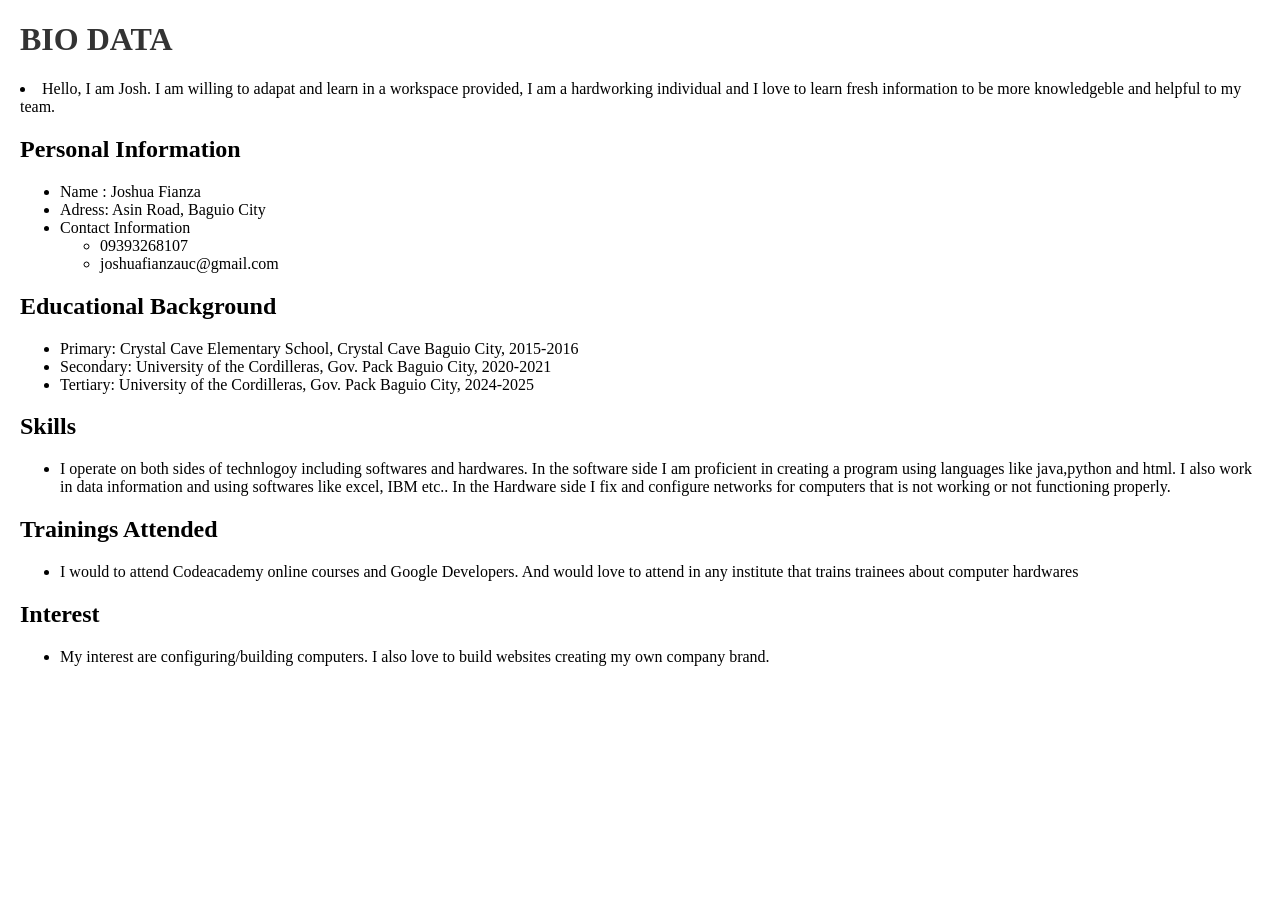
<file: biodata.html>
<!DOCTYPE html>
<html lang="en">
<head>
    <meta charset="UTF-8">
    <meta name="viewport" content="width=device-width, initial-scale=1.0">
    <title>Document</title>
</head>
    <meta charset="UTF-8">
    <meta name="viewport" content="width=device=width, initial-scale=1.0">
    <title>My Bio Data</title>
    <style>
        body {
            font-family: Century 'Franklin Gothic Medium', 'Arial Narrow', Arial, sans-serif, sans-serif;
            margin: 20px;
        }
        h1 {
            color: #333
        }
        p {
            margin: 10px 0;
        }
    </style>
<body>
    <h1>BIO DATA</h1>

    <li>Hello, I am Josh. I am willing to adapat and learn in a workspace provided, I am a hardworking
        individual and I love to learn fresh information to be more knowledgeble and helpful to my team.
    </li>  
    
    <h2>Personal Information</h2>

    <ul>
        <li>Name : Joshua Fianza</li>
        <li>Adress: Asin Road, Baguio City </li>
        <li>Contact Information</li>
            <ul>
                <li>09393268107</li>
                <li>joshuafianzauc@gmail.com</li>
            </ul>
    </ul>
    
    <h2>Educational Background</h2>
    <ul>
        <li>Primary: Crystal Cave Elementary School, Crystal Cave Baguio City, 2015-2016</li>
        <li>Secondary: University of the Cordilleras, Gov. Pack Baguio City, 2020-2021</li>
        <li>Tertiary: University of the Cordilleras, Gov. Pack Baguio City, 2024-2025</li>
    </ul>

    <h2>Skills</h2>
    <ul>
        <li>I operate on both sides of technlogoy including softwares and hardwares. In the software side
            I am proficient in creating a program using languages like java,python and html. I also work in
            data information and using softwares like excel, IBM etc.. In the Hardware side I fix and configure
            networks for computers that is not working or not functioning properly.
        </li>
    </ul>

    <h2>Trainings Attended</h2>
    <ul>
        <li>I would to attend Codeacademy online courses and Google Developers. And would love to attend
            in any institute that trains trainees about computer hardwares
        </li>
    </ul>

    <h2>Interest</h2>
    <ul>
        <li>My interest are configuring/building computers. I also love to build websites creating my
            own company brand.
        </li>
    </ul>



</body>
</html>
</file>
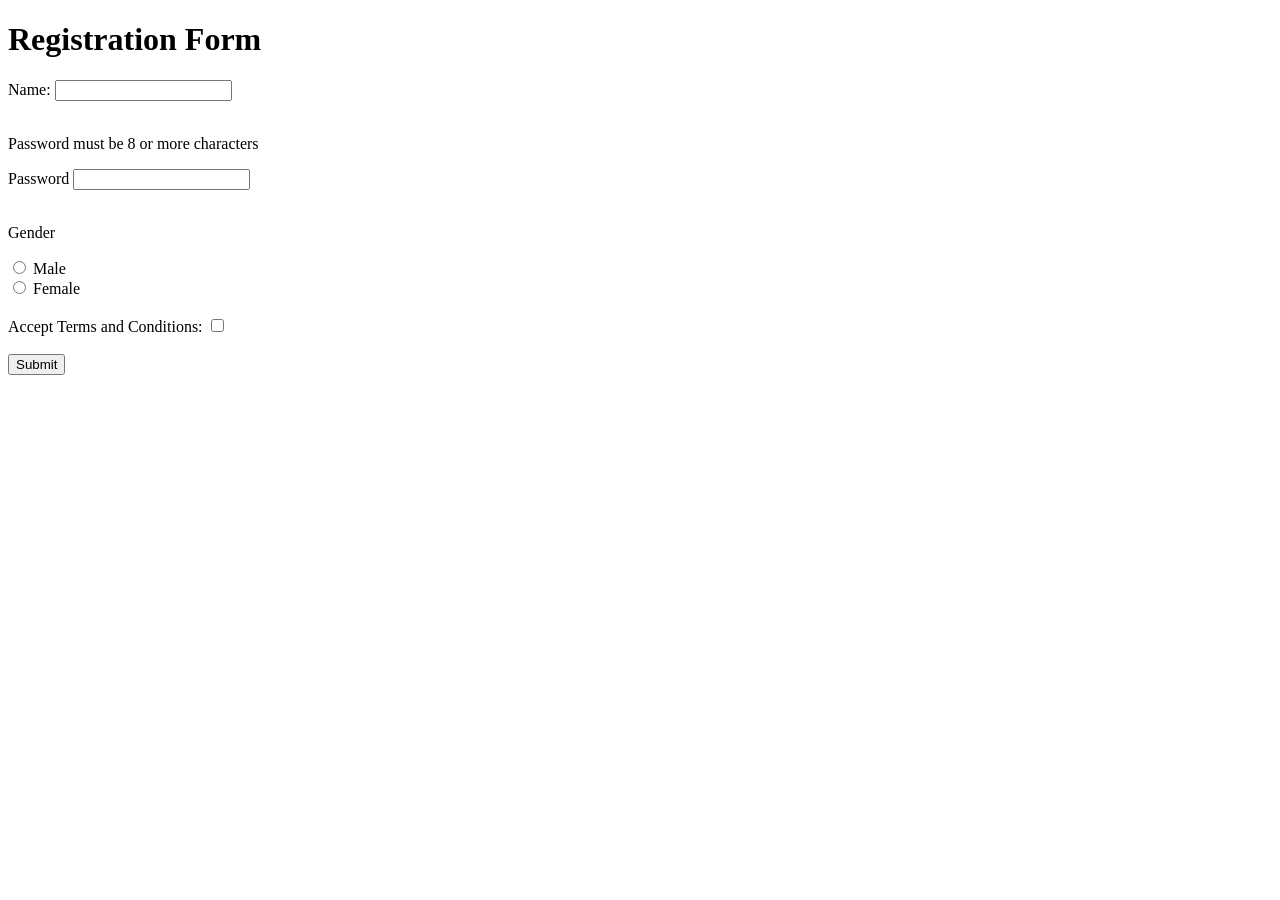
<file: Forms.html>
<!DOCTYPE html>
<html lang="en">
<head>
    <meta charset="UTF-8">
    <meta name="viewport" content="width=device-width, initial-scale=1.0">
    <title>Document</title>
</head>
<body>
    <h1>Registration Form</h1>
    <form>
        <label for="name">Name:</label>
            <input type="text" id="name" pattern="name" required><br><br>

            <p>Password must be 8 or more characters</p>
            <label for="password">Password</label>
            <input type="password" id="password" name="password" pattern=".{8,}"  title="Eight or more characters"><br><br>
        
            <p>Gender</p>
            <input type="radio" id="male" name="gender" value="male">
            <label for="male">Male</label><br>
            <input type="radio" id="female" name="gender" value="female">
            <label for="female">Female</label><br><br>
        
            <label for="terms">Accept Terms and Conditions:</label>
            <input type="checkbox" id="terms" name="terms"><br><br>
            <input type="submit" value="Submit">
        
    </form> 

</body>
</html>
</file>
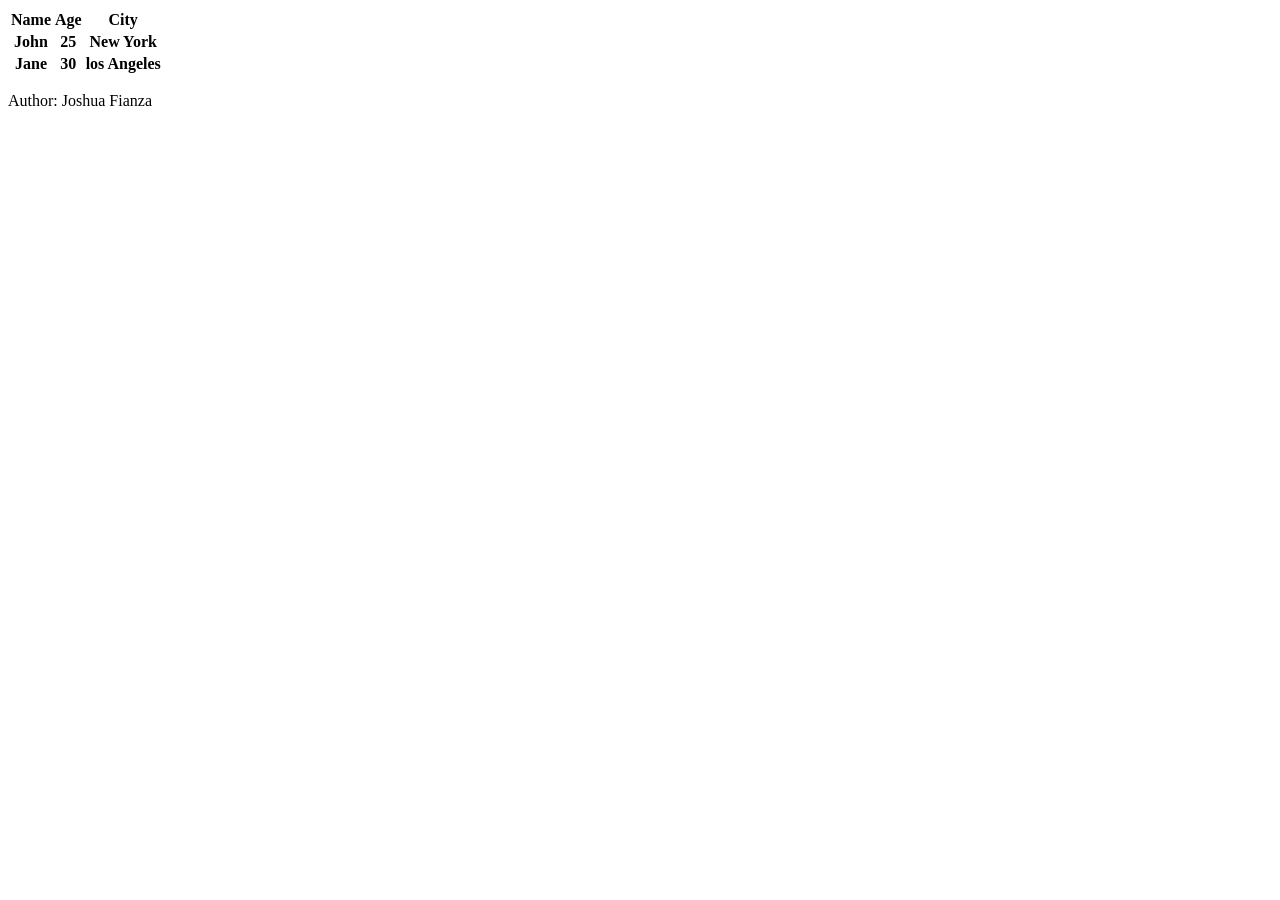
<file: Tables.html>
<!DOCTYPE html>
<html lang="en">
<head>
    <meta charset="UTF-8">
    <meta name="viewport" content="width=device-width, initial-scale=1.0">
    <title>Document</title>
<table class="tables">
    <thead>
        <tr>
            <th scope="col">Name</th>
            <th scope="col">Age</th>
            <th scope="col">City</th>
        </tr>
    </thead>
    <tbody>
        <tr>
            <th>John</th>
            <th>25</th>
            <th>New York</th>
        </tr>    
            
        <tr>
            <th>Jane</th>
            <th>30</th>
            <th>los Angeles</th>
        </tr>
    </tbody>
    
</table>    
    
<footer>
    <P>Author: Joshua Fianza</P>
</footer>  

    
</body>
</html>
</file>
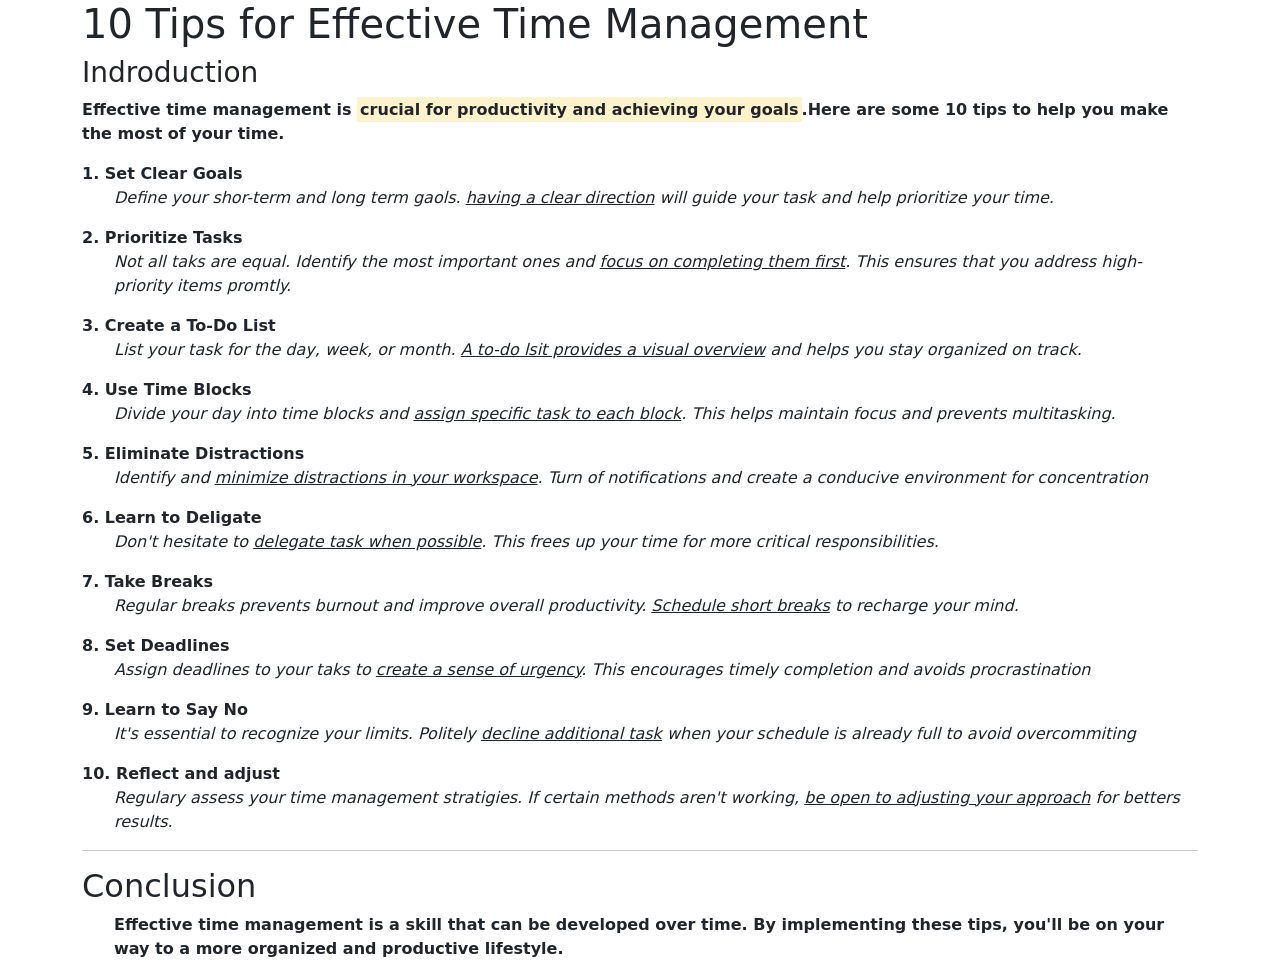
<file: timemgmt.html>
<!DOCTYPE html>
<html lang="en">

<head>
    <meta charset="UTF-8">
    <meta name="viewport" content="width=device-width, initial-scale=1.0">
    <title>Document</title>
    <link href="https://cdn.jsdelivr.net/npm/bootstrap@5.3.2/dist/css/bootstrap.min.css" rel="stylesheet"
        integrity="sha384-T3c6CoIi6uLrA9TneNEoa7RxnatzjcDSCmG1MXxSR1GAsXEV/Dwwykc2MPK8M2HN" crossorigin="anonymous">
</head>

<body>
    <div class="container">

        <header>
            <h1>10 Tips for Effective Time Management</h1>

            <h3>Indroduction</h3>
        </header>
        <p>
            <strong>Effective time management is <mark>crucial for productivity and achieving your goals</mark>.Here are
                some 10 tips to help you make the most of your time.</strong>
        </p>
        <strong>1. Set Clear Goals</strong>
        <ul>
            <i>Define your shor-term and long term gaols. <u>having a clear direction</u> will guide your task
                and help prioritize your time.
            </i>
        </ul>

        <strong>2. Prioritize Tasks</strong>
        <ul>
            <i>Not all taks are equal. Identify the most important ones and <u>focus on completing them first</u>. This
                ensures that you address high-priority items promtly.
            </i>
        </ul>

        <strong>3. Create a To-Do List</strong>
        <ul>
            <i>List your task for the day, week, or month. <u>A to-do lsit provides a visual overview</u> and helps you
                stay organized on track.</i>
        </ul>

        <strong>4. Use Time Blocks</strong>
        <ul>
            <i>Divide your day into time blocks and <u>assign specific task to each block</u>. This helps maintain focus
                and prevents multitasking.</i>
        </ul>

        <strong>5. Eliminate Distractions</strong>
        <ul>
            <i>Identify and <u>minimize distractions in your workspace</u>. Turn of notifications and create a conducive
                environment for concentration</i>
        </ul>

        <strong>6. Learn to Deligate</strong>
        <ul>
            <i>Don't hesitate to <u>delegate task when possible</u>. This frees up your time for more critical
                responsibilities.</i>
        </ul>

        <strong>7. Take Breaks</strong>
        <ul>
            <i>Regular breaks prevents burnout and improve overall productivity. <u>Schedule short breaks</u> to
                recharge your mind.</i>
        </ul>

        <strong>8. Set Deadlines</strong>
        <ul>
            <i>Assign deadlines to your taks to <u>create a sense of urgency</u>. This encourages timely completion and
                avoids procrastination</i>
        </ul>

        <strong>9. Learn to Say No</strong>
        <ul>
            <i>It's essential to recognize your limits. Politely <u>decline additional task</u> when your schedule is
                already full to avoid overcommiting</i>
        </ul>

        <strong>10. Reflect and adjust</strong>
        <ul>
            <i>Regulary assess your time management stratigies. If certain methods aren't working, <u>be open to
                    adjusting your approach</u> for betters results.</i>
        </ul>
        <hr>
        <footer>
            <h2>Conclusion</h2>
            <ul>
                <strong>Effective time management is a skill that can be developed over time. By implementing these
                    tips, you'll be on your way to a more organized and productive lifestyle.</strong>
            </ul>
        </footer>

    </div>
</body>

</html>
</file>
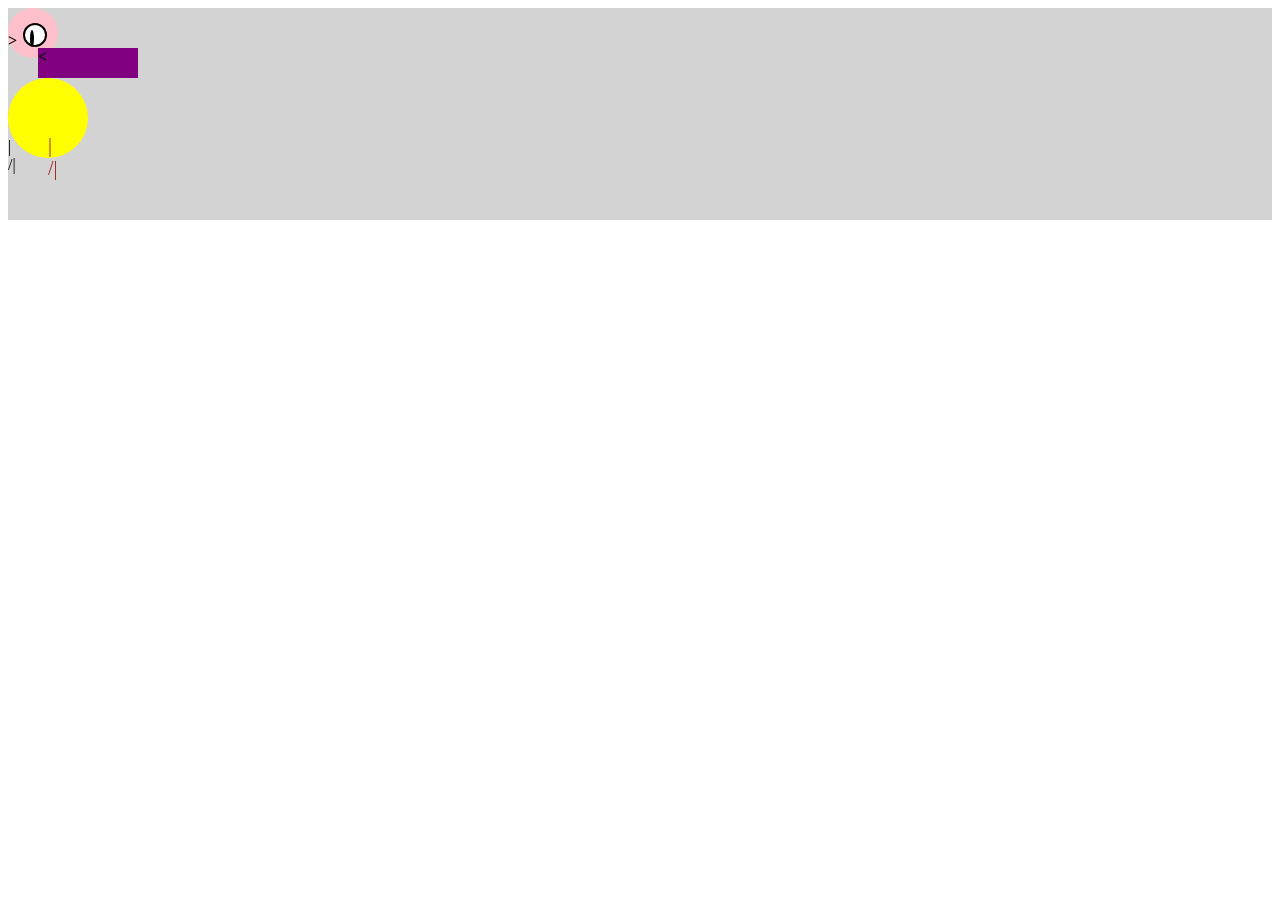
<file: HTML Finals/Exercise 2.html>
<!DOCTYPE html>
<html lang="en">
<head>
    <meta charset="UTF-8">
    <meta name="viewport" content="width=device-width, initial-scale=1.0">
    <title>Classes</title>
</head>

<body>
    <style type="text/css">
        .background {
            background: lightgrey;
        }

        .head {
            background: pink;
            width: 50px;
            height: 50px;
            border-radius: 50%;
        }

        .eyeball {
            background: white;
            border: 2px solid black;
            border-radius: 50%;
            width: 20px;
            height: 20px;
            position: relative;
            top: 15px;
            left: 15px;
        }

        .pupil {
            background: black;
            border-radius: 50%;
            width: 8px;
            height: 8px;
            position: relative;
            top: 5px;
            left: 5px;
        }

        .beak {
            color: orange;
            font-size: 20px;
            position: relative;
            left: 25px;
            top: 15px;
        }

        .body {
            background: yellow;
            width: 80px;
            height: 80px;
            border-radius: 50%;
            position: relative;
            top: 20px;
        }

        .wing {
            background: purple;
            width: 100px;
            height: 30px;
            position: relative;
            top: -30px;
            left: 30px;
        }

        .drumstick, .drumstick-right {
            color: brown;
            font-size: 20px;
            position: relative;
            top: -40px;
            left: 40px;
        }

        
    </style>
    <div class="canvas background">
        <div class="air background"></div>
        <div class="head">
            <div class="eyeball">
                <span class="pupil">&middot;</span>
            </div>
            <div class="break">
                <strong>&gt;</strong>
            </div>
        </div>
        <div class="body">
            <div class="wing">
                <strong>&lt;
                </strong>
            </div>
        </div>
        <div class="drumkstick">
            <div class="drumkstick">|
                <br />/|
            </div>
            <div class="drumstick drumstick-right">|
                <br />/|
            </div>
        </div>
    </div>

</body>

</html>
</file>
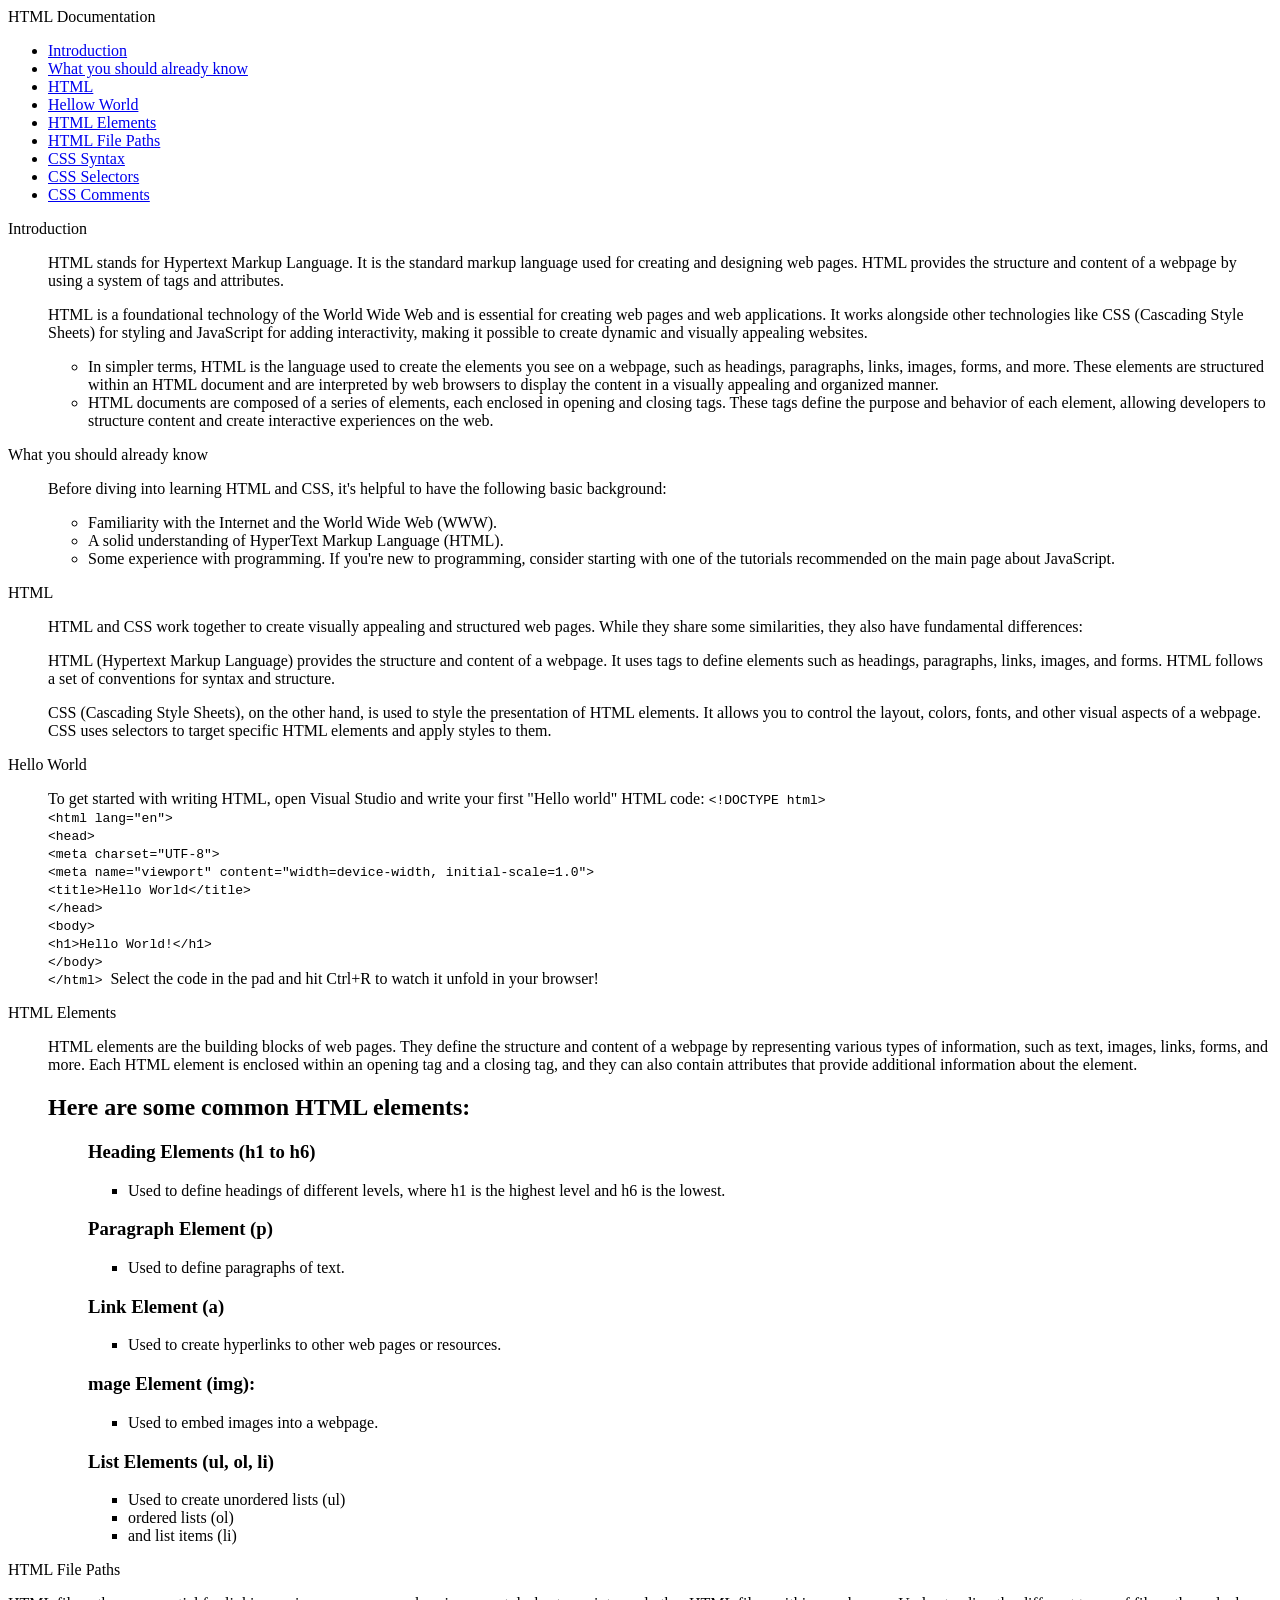
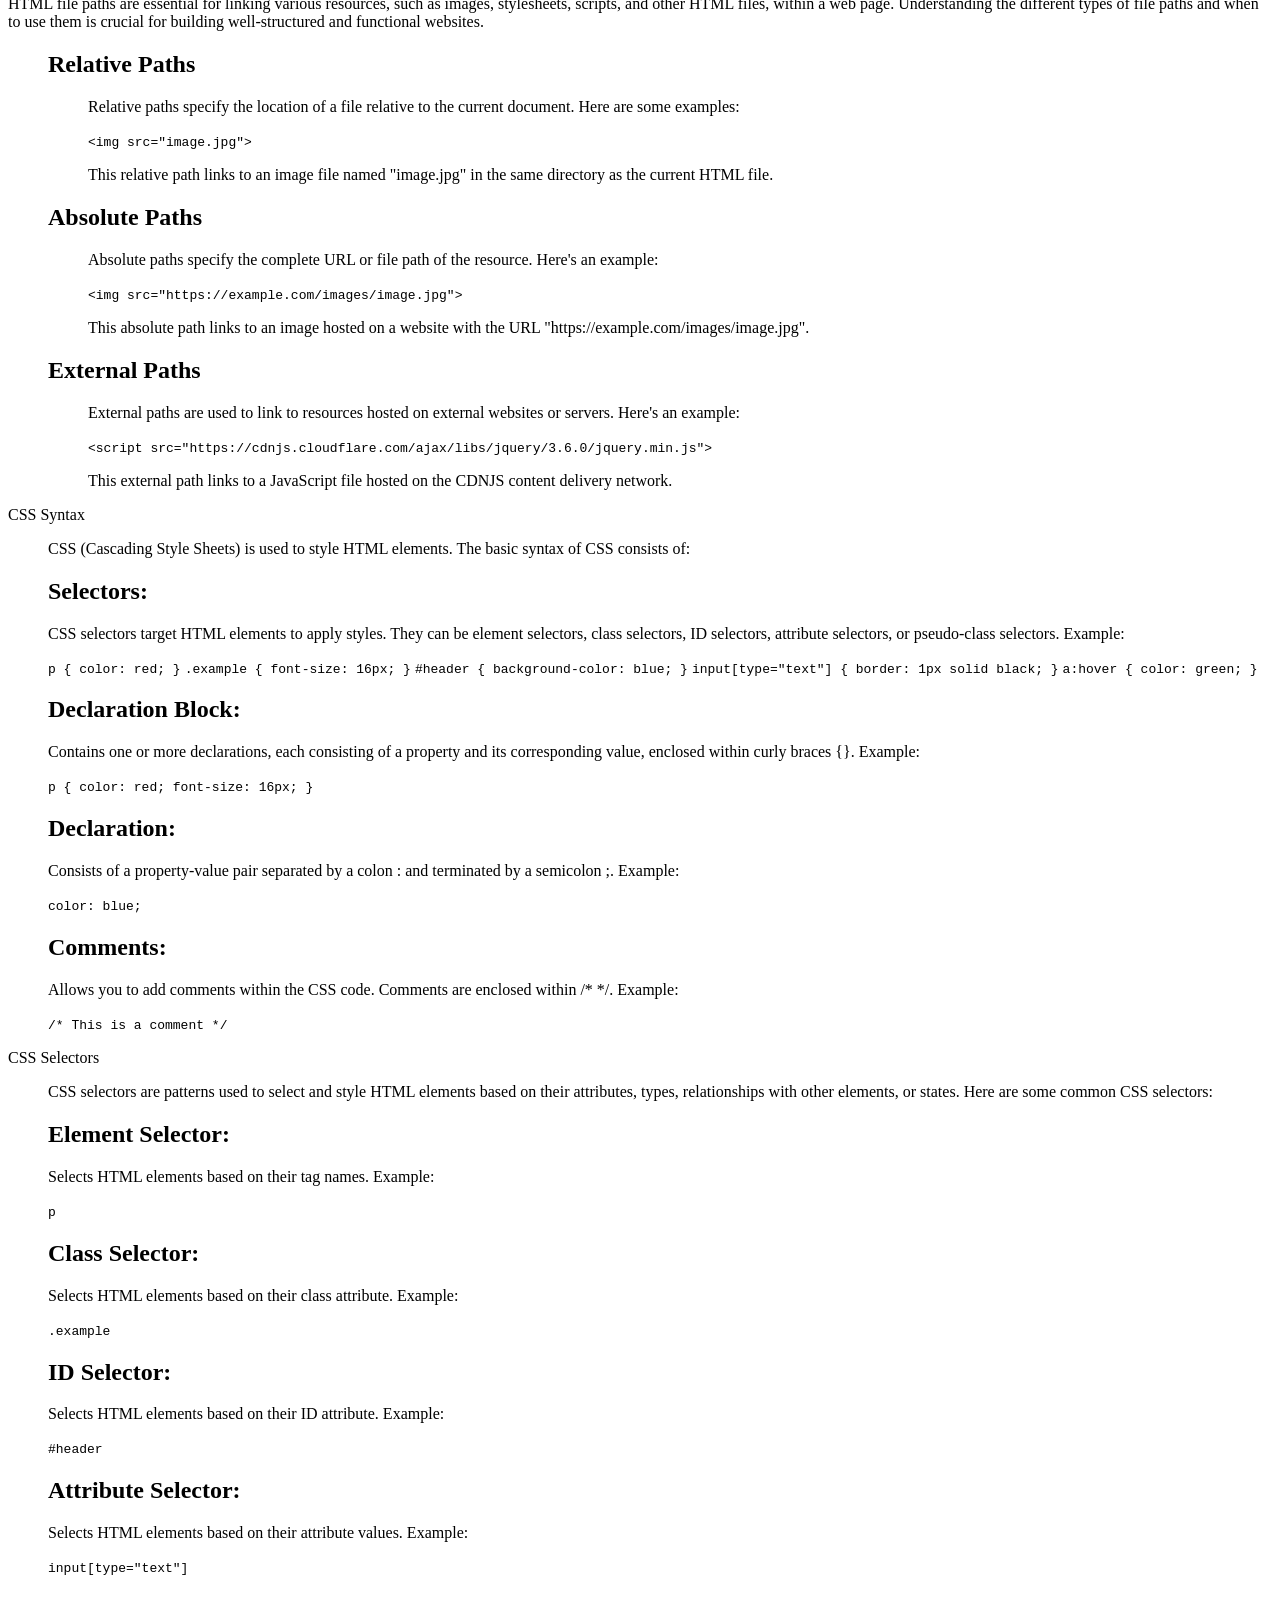
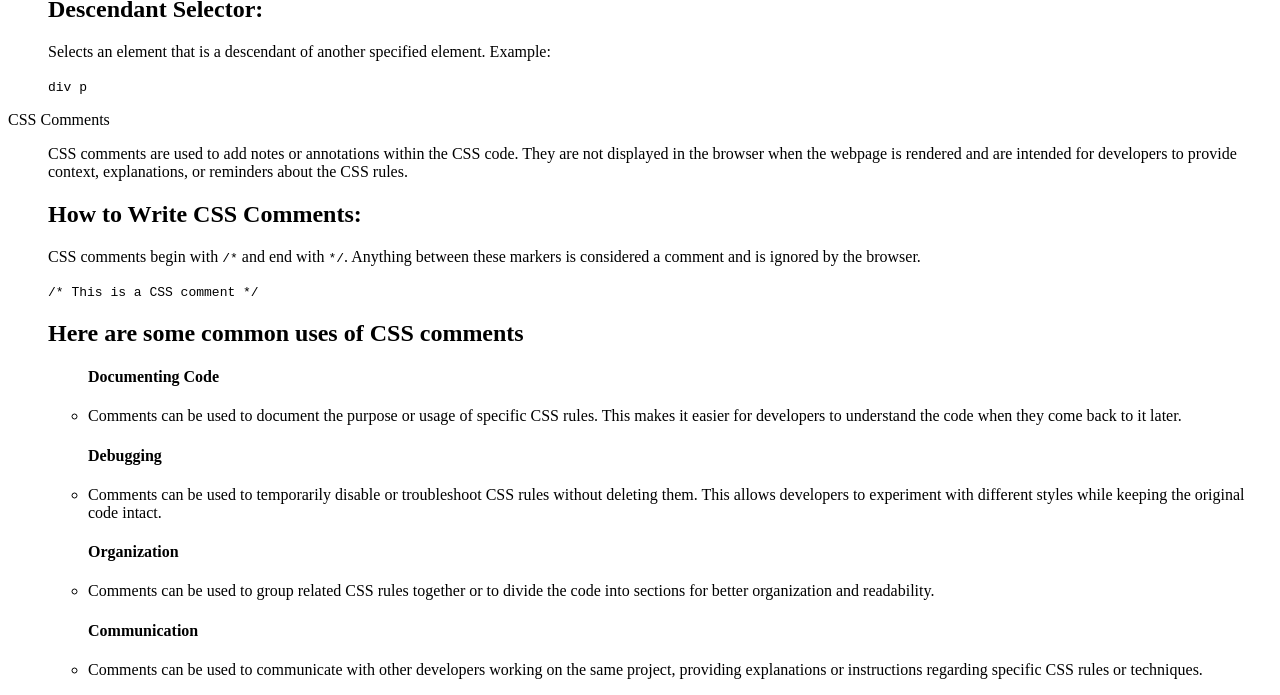
<file: HTML Finals/Technical Documentation Page.html>
<!DOCTYPE html>
<html lang="en">

<head>
  <meta charset="UTF-8">
  <meta name="viewport" content="width=device-width, initial-scale=1.0">
  <link rel="stylesheet" href="C:\portapps\226939170-WebApp\CSS\technicaldoc.css">
  <title>Document</title>
</head>

<body>
  <nav id="navbar">
    <header>HTML Documentation</header>
    <ul>
      <li><a href="#Introduction" class="nav-link">Introduction</a></li>
      <li><a href="#What_you_should_already_know" class="nav-link">What you should already know</a></li>
      <li><a href="#HTML and CSS" class="nav-link">HTML</a></li>
      <li><a href="#Hello World" class="nav-link">Hellow World</a></li>
      <li><a href="#HTML Elements" class="nav-link">HTML Elements</a></li>
      <li><a href="#HTML File Paths" class="nav-link">HTML File Paths</a></li>
      <li><a href="#CSS Syntax" class="nav-link">CSS Syntax</a></li>
      <li><a href="#CSS Selectors" class="nav-link">CSS Selectors</a></li>
      <li><a href="#CSS Comments" class="nav-link">CSS Comments</a></li>
    </ul>
  </nav>
  <main id="main-doc">
    <section id="Introduction" class="main-section">
      <header>Introduction</header>
      <ul>
        <p>
          HTML stands for Hypertext Markup Language. It is the standard markup language used for creating and designing
          web pages. HTML provides
          the structure and content of a webpage by using a system of tags and attributes.
        </p>
        <p>HTML is a foundational technology of the World Wide Web and is essential for creating web pages and
          web applications. It works alongside other technologies like CSS (Cascading Style Sheets) for styling and
          JavaScript for
          adding interactivity, making it possible to create dynamic and visually appealing websites.
        </p>
        <ul>
          <li>
            In simpler terms, HTML is the language used to create the elements you see on a webpage, such as headings,
            paragraphs, links, images, forms, and more. These elements are structured within an HTML document and are
            interpreted by web browsers to display the content in a visually appealing and organized manner.
          </li>
        </ul>
        <ul>
          <li>
            HTML documents are composed of a series of elements, each enclosed in opening and closing tags. These tags
            define the purpose and behavior of each element, allowing developers to structure content and create
            interactive experiences on the web.
          </li>
        </ul>
      </ul>
      </se5tion>
      <section id="What_you_should_already_know" class="main-section">
        <header>What you should already know</header>
        <ul>
          <p>Before diving into learning HTML and CSS, it's helpful to have the following basic background:</p>
          <ul>
            <li>Familiarity with the Internet and the World Wide Web (WWW).</li>
            <li>A solid understanding of HyperText Markup Language (HTML).</li>
            <li>Some experience with programming. If you're new to programming, consider starting with one of the
              tutorials recommended on the main page about JavaScript.</li>
          </ul>
        </ul>
        </section>
      <section id="HTML and CSS" class="main-section">
        <header>HTML</header>
        <ul>
          <p>HTML and CSS work together to create visually appealing and structured web pages. While they share some
            similarities, they also have fundamental differences:</p>
          <p>HTML (Hypertext Markup Language) provides the structure and content of a webpage. It uses tags to define
            elements such as headings, paragraphs, links, images, and forms. HTML follows a set of conventions for syntax
            and structure.</p>
          <p>CSS (Cascading Style Sheets), on the other hand, is used to style the presentation of HTML elements. It
            allows you to control the layout, colors, fonts, and other visual aspects of a webpage. CSS uses selectors to
            target specific HTML elements and apply styles to them.</p>
        </ul>
        <section id="Hello World" class="main-section">
          <header>Hello World</header>
          <ul>
            <article>
              To get started with writing HTML, open Visual Studio and write
              your first "Hello world" HTML code:
              <code>
                &lt;!DOCTYPE html&gt;<br>
                &lt;html lang="en"&gt;<br>
                &lt;head&gt;<br>
                  &lt;meta charset="UTF-8"&gt;<br>
                  &lt;meta name="viewport" content="width=device-width, initial-scale=1.0"&gt;<br>
                  &lt;title&gt;Hello World&lt;/title&gt;<br>
                &lt;/head&gt;<br>
                &lt;body&gt;<br>
                  &lt;h1&gt;Hello World!&lt;/h1&gt;<br>
                &lt;/body&gt;<br>
                &lt;/html&gt;
              </code>
              Select the code in the pad and hit Ctrl+R to watch it unfold in your
              browser!
            </article>
          </ul>
        </section>
        <section id="HTML Elements" class="main-section">
          <header>HTML Elements</header>
          <ul>
            <p>HTML elements are the building blocks of web pages. They define the structure and content of a webpage by representing various types of information, such as text, images, links, forms, and more. Each HTML element is enclosed within an opening tag and a closing tag, and they can also contain attributes that provide additional information about the element.</p>
            <p></p>
            <h2>Here are some common HTML elements:</h2>
            <ul>
              <h3>Heading Elements (h1 to h6)</h3>
              <ul>
                <li>Used to define headings of different levels, where h1 is the highest level and h6 is the lowest.</li>
              </ul>
              <h3>Paragraph Element (p)</h3>
              <ul>
                <li>Used to define paragraphs of text.</li>
              </ul>
              <h3>Link Element (a)</h3>
              <ul>
                <li>Used to create hyperlinks to other web pages or resources.</li>
              </ul>
              <h3>mage Element (img):</h3>
              <ul>
                <li>Used to embed images into a webpage.</li>
              </ul>
              <h3>List Elements (ul, ol, li)</h3>
              <ul>
                <li>Used to create unordered lists (ul)</li>
                <li>ordered lists (ol)</li>
                <li>and list items (li)</li>
              </ul>
            </ul>
          </ul>
        </section>
        <section id="HTML File Paths" class="main-section">
          <header>HTML File Paths</header>
            <ul></ul>
            <p>HTML file paths are essential for linking various resources, such as images, stylesheets, scripts, and other HTML files, within a web page. Understanding the different types of file paths and when to use them is crucial for building well-structured and functional websites.</p>
            <ul>
              <h2>Relative Paths</h2>
              <ul>
                <p>Relative paths specify the location of a file relative to the current document. Here are some examples:</p><code>&lt;img src="image.jpg"&gt;</code>
                <p>This relative path links to an image file named "image.jpg" in the same directory as the current HTML file.</p>
              </ul>
              <h2>Absolute Paths</h2>
              <ul>
                <p>Absolute paths specify the complete URL or file path of the resource. Here's an example:</p>
                <code>&lt;img src="https://example.com/images/image.jpg"&gt;</code></p>
                <p>This absolute path links to an image hosted on a website with the URL "https://example.com/images/image.jpg".</p>
              </ul>
              <h2>External Paths</h2>
              <ul>
                <p>External paths are used to link to resources hosted on external websites or servers. Here's an example:</p>
                <code>&lt;script src="https://cdnjs.cloudflare.com/ajax/libs/jquery/3.6.0/jquery.min.js"&gt;</code>
                <p>This external path links to a JavaScript file hosted on the CDNJS content delivery network.</p>
              </ul>
            </ul>
        </section>
        <section id="CSS Syntax" class"main-section"></section>
          <header>CSS Syntax</header>
          <ul>
            <p>CSS (Cascading Style Sheets) is used to style HTML elements. The basic syntax of CSS consists of:</p>
            
            <h2>Selectors:</h2>
            <p>CSS selectors target HTML elements to apply styles. They can be element selectors, class selectors, ID selectors, attribute selectors, or pseudo-class selectors. Example:</p>
            <code>p { color: red; }</code>
            <code>.example { font-size: 16px; }</code>
            <code>#header { background-color: blue; }</code>
            <code>input[type="text"] { border: 1px solid black; }</code>
            <code>a:hover { color: green; }</code>
            
            <h2>Declaration Block:</h2>
            <p>Contains one or more declarations, each consisting of a property and its corresponding value, enclosed within curly braces {}. Example:</p>
            <code>p { color: red; font-size: 16px; }</code>
            
            <h2>Declaration:</h2>
            <p>Consists of a property-value pair separated by a colon : and terminated by a semicolon ;. Example:</p>
            <code>color: blue;</code>
            
            <h2>Comments:</h2>
            <p>Allows you to add comments within the CSS code. Comments are enclosed within /* */. Example:</p>
            <code>/* This is a comment */</code>
          </ul>
        </section>
        <section id="CSS Selectors" class="main-section">
          <header>CSS Selectors</header>
          <ul>
            <p>CSS selectors are patterns used to select and style HTML elements based on their attributes, types, relationships with other elements, or states. Here are some common CSS selectors:</p>
            
            <h2>Element Selector:</h2>
            <p>Selects HTML elements based on their tag names. Example:</p>
            <code>p</code>
            
            <h2>Class Selector:</h2>
            <p>Selects HTML elements based on their class attribute. Example:</p>
            <code>.example</code>
            
            <h2>ID Selector:</h2>
            <p>Selects HTML elements based on their ID attribute. Example:</p>
            <code>#header</code>
            
            <h2>Attribute Selector:</h2>
            <p>Selects HTML elements based on their attribute values. Example:</p>
            <code>input[type="text"]</code>
            
            <h2>Descendant Selector:</h2>
            <p>Selects an element that is a descendant of another specified element. Example:</p>
            <code>div p</code>
          </ul>
        </section>
        <section id="CSS Comments" class="main-section">
          <header>CSS Comments</header>
          <ul>
            <p>CSS comments are used to add notes or annotations within the CSS code. They are not displayed in the browser when the webpage is rendered and are intended for developers to provide context, explanations, or reminders about the CSS rules.</p>
            <h2>How to Write CSS Comments:</h2>
            <p>CSS comments begin with <code>/*</code> and end with <code>*/</code>. Anything between these markers is considered a comment and is ignored by the browser.</p>
            <code>/* This is a CSS comment */</code>
            <h2>Here are some common uses of CSS comments</h2>
            <ul>
              <h4>Documenting Code</h4>
              <li>Comments can be used to document the purpose or usage of specific CSS rules. This makes it easier for developers to understand the code when they come back to it later.</li>
              <h4>Debugging</h4>
              <li> Comments can be used to temporarily disable or troubleshoot CSS rules without deleting them. This allows developers to experiment with different styles while keeping the original code intact.</li>
              <h4>Organization</h4>
              <li>Comments can be used to group related CSS rules together or to divide the code into sections for better organization and readability.</li>
              <h4>Communication</h4>
              <li>Comments can be used to communicate with other developers working on the same project, providing explanations or instructions regarding specific CSS rules or techniques.</li>
            </ul>
          </ul>  
        </section>
        
  </main>
</body>

</html>
</file>
